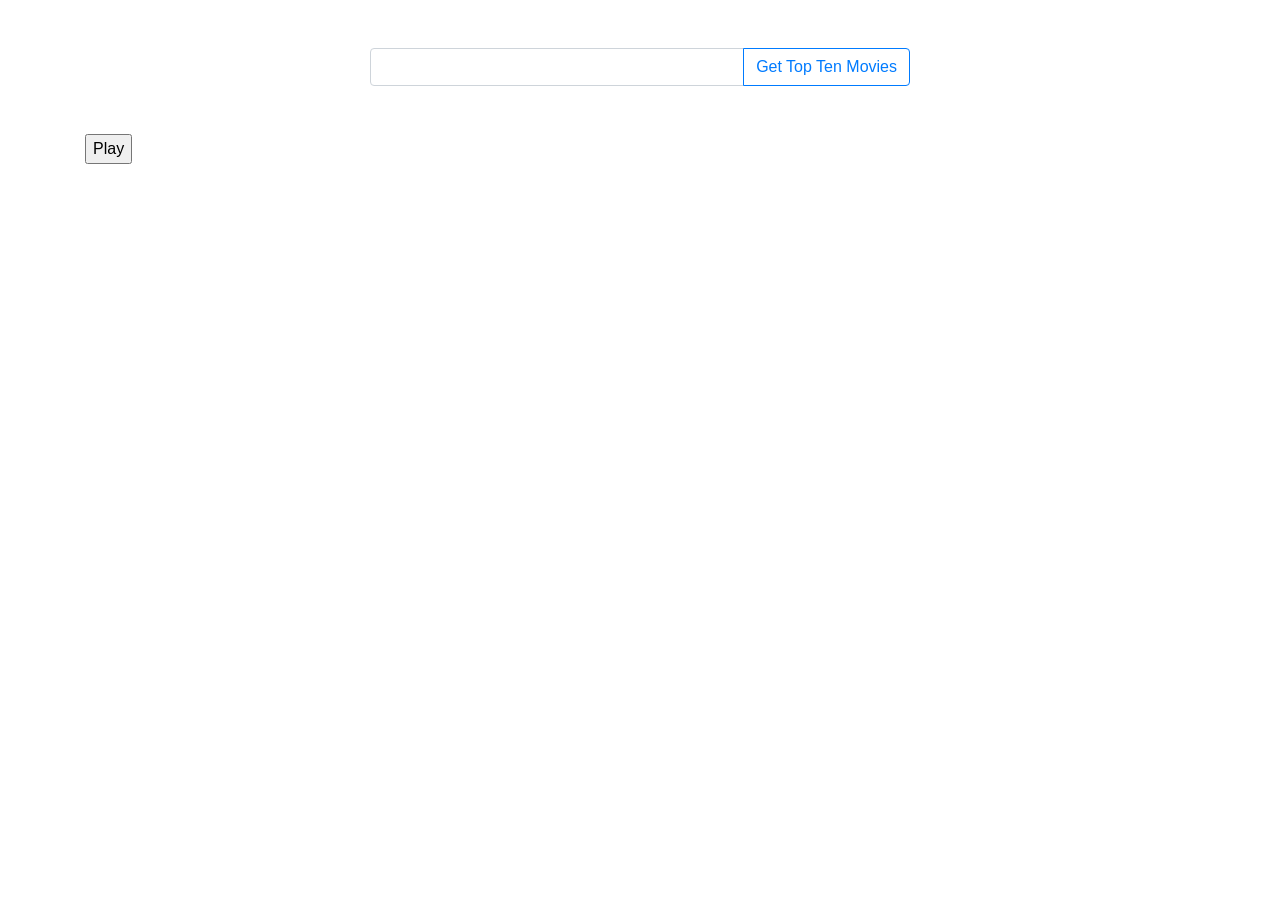
<file: js_ajax/index.html>
<!DOCTYPE html>
<html lang="en">
<head>
    <title>JS | AJAX</title>

    <link rel="stylesheet" href="https://maxcdn.bootstrapcdn.com/bootstrap/4.0.0-beta.3/css/bootstrap.min.css" integrity="sha384-Zug+QiDoJOrZ5t4lssLdxGhVrurbmBWopoEl+M6BdEfwnCJZtKxi1KgxUyJq13dy" crossorigin="anonymous">

    <script src="https://ajax.googleapis.com/ajax/libs/jquery/3.2.1/jquery.min.js"></script>
    <script src="main.js"></script>
</head>
<body>
    <div class="container">
        <div class="row justify-content-center my-5">
            <div class="input-group col-6">
                <input type="text" class="form-control">
                <div class="input-group-append">
                    <button class="btn btn-outline-primary">Get Top Ten Movies</button>
                </div>
            </div>
        </div>
        
        <div id="main"></div>
        <input onclick="responsiveVoice.speak('Hackathon Sucks');" type="button" value="Play" />

    </div>
</body>
    <script src="https://code.responsivevoice.org/responsivevoice.js"></script>
</html>
</file>
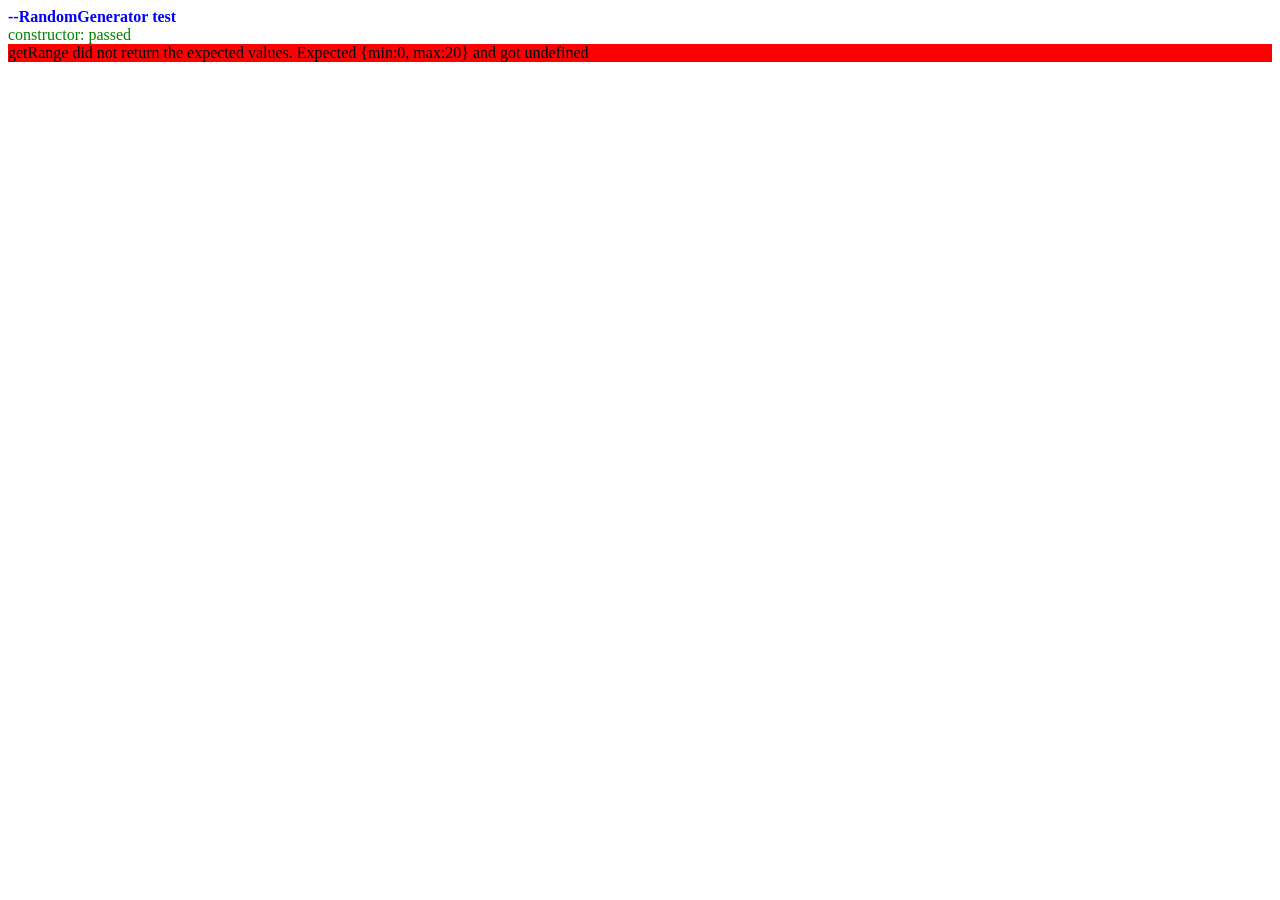
<file: js_oop/index.html>
<!DOCTYPE html>
<html>
<head>
	<title></title>
	<link rel="stylesheet" type="text/css" href="style.css">
	<script src="https://code.jquery.com/jquery-3.0.0.js"></script>
	<script type="text/javascript" src="exercises/randomgenerator.js"></script>
	<script type="text/javascript" src="exercises/basiccalcobject.js"></script>
	<script type="text/javascript" src="exercises/bankaccount.js"></script>
	<script type="text/javascript" src="exercises/bank.js"></script>
	<script type="text/javascript" src="exercises/card.js"></script>
	<script type="text/javascript" src="test.js" defer></script>
</head>
<body>
<div id="displayArea">
	
</div>
</body>
</html>
</file>
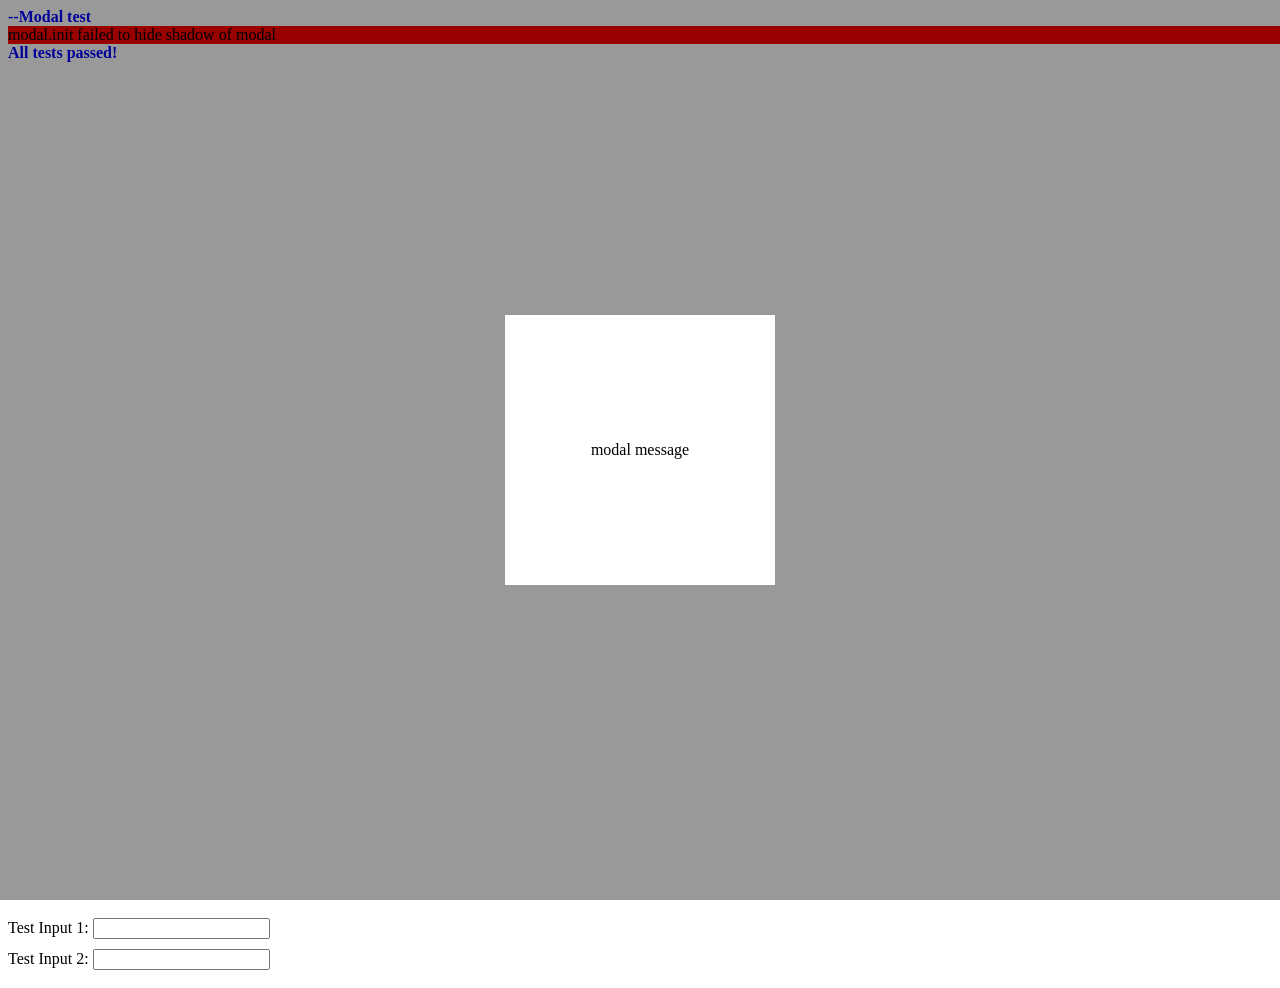
<file: js_oop2/index.html>
<!DOCTYPE html>
<html>
<head>
	<title></title>
	<link rel="stylesheet" type="text/css" href="style.css">
	<script src="https://code.jquery.com/jquery-3.0.0.js"></script>
	<script type="text/javascript" src="exercises/modal.js"></script>
	<script type="text/javascript" src="exercises/input.js"></script>
	<script type="text/javascript" src="exercises/colorsquare.js"></script>
	<script type="text/javascript" src="test.js" defer></script>
</head>
<body>
<div id="displayArea">
	
</div>
<div id="modalShadow"></div>
<div id="modalBody">
	<div id="modalMessage">modal message</div>
</div>
<div id="inputTest1" class="inputContainer">
	Test Input 1: <input type="text" name="testInput" id="testInput">
</div>
<div id="inputTest2" class="inputContainer">
	Test Input 2: <input type="text" name="testInput2" id="testInput2">
</div>
<div id="colorSquareArea">
	
</div>
</body>
</html>
</file>
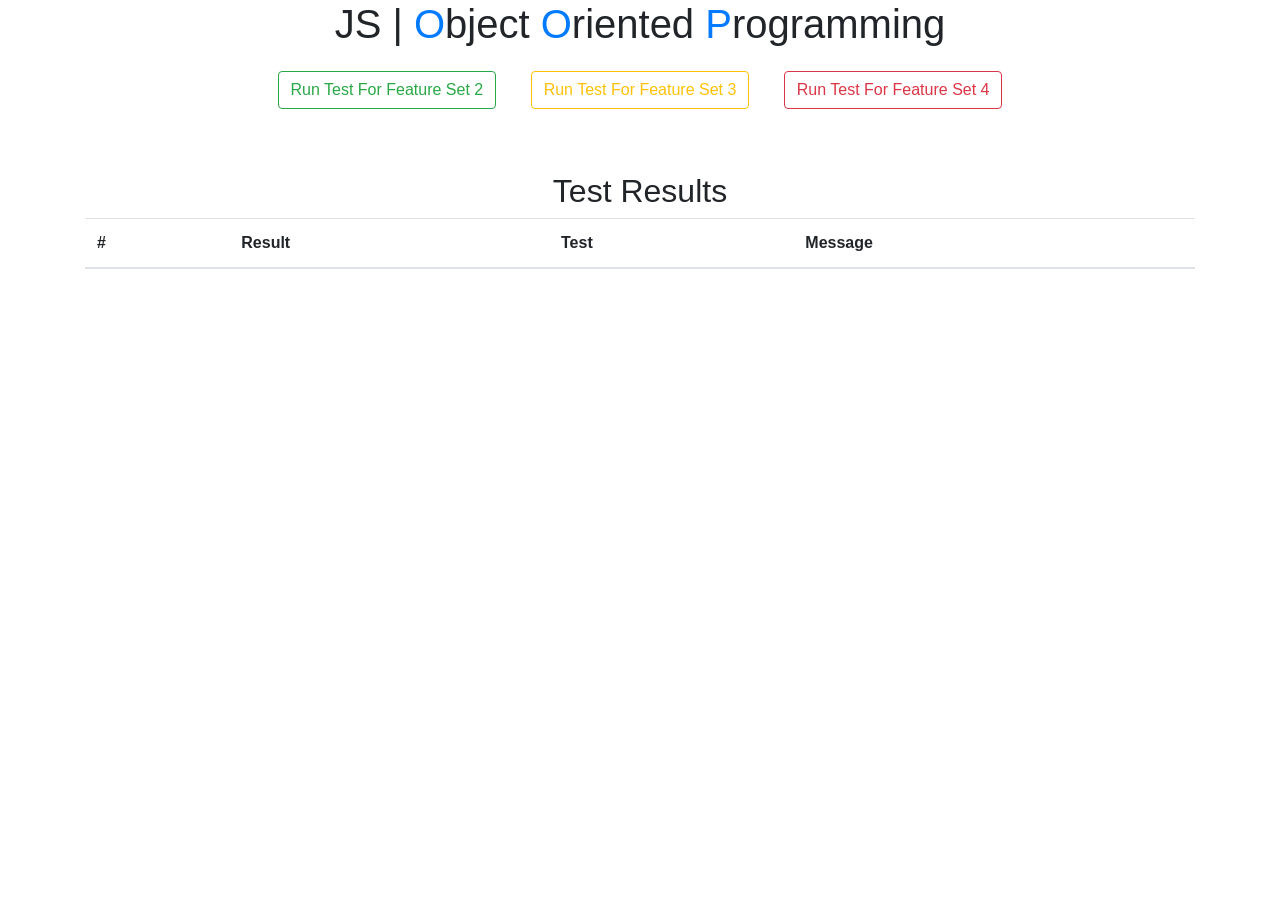
<file: js_oop_old/index.html>
<!DOCTYPE html>
<html>
<head>
    <title>JS | Object Oriented Programming</title>

    <link rel="stylesheet" href="https://maxcdn.bootstrapcdn.com/bootstrap/4.0.0-beta.2/css/bootstrap.min.css" integrity="sha384-PsH8R72JQ3SOdhVi3uxftmaW6Vc51MKb0q5P2rRUpPvrszuE4W1povHYgTpBfshb" crossorigin="anonymous">
    <link rel="stylesheet" href="style.css">

    <script src="https://ajax.googleapis.com/ajax/libs/jquery/3.2.1/jquery.min.js"></script>
    <script src="main.js"></script>
    <script src="test.js"></script>
</head>
<body>
    <h1>JS | <span class="text-primary">O</span>bject <span class="text-primary">O</span>riented <span class="text-primary">P</span>rogramming</h1>
    <div class="test-buttons">
        <div class="button-container">
            <button class="btn btn-outline-success" onclick="runTest(2)">Run Test For Feature Set 2</button>
            <button class="btn btn-outline-warning" onclick="runTest(3)">Run Test For Feature Set 3</button>
            <button class="btn btn-outline-danger" onclick="runTest(4)">Run Test For Feature Set 4</button>
        </div>
    </div>
    <div class="results container">
        <h2 class="text-center mt-5">Test Results</h2>
        <table class="table">
            <thead>
                <th scope="col">#</th>
                <th scope="col">Result</th>
                <th scope="col">Test</th>
                <th scope="col">Message</th>
            </thead>
            <tbody></tbody>
        </table>
    </div>
</body>
</html>
</file>
<file: js_oop/style.css>
.header{
	color: blue;
	font-weight: bold;
}
.message {
	color: green;
}
.warning {
	color: black;
	background-color: orange;
}
.error{
	color: black;
	background-color: red;
}
</file>
<file: js_oop2/style.css>
#displayArea{
	height: 100vh;
	width: 100vw;
}
.header{
	color: blue;
	font-weight: bold;
}
.message {
	color: green;
}
.error{
	color: black;
	background-color: red;
}

/* modal test css */

#modalShadow{
	position: fixed;
	left: 0;
	top: 0;
	height: 100vh;
	width: 100vw;
	background-color: black;
	opacity: .4;
}
#modalBody{
	position: fixed;
	left: 50%;
	top: 50%;
	min-height: 30vmin;
	min-width: 30vmin;
	transform: translate(-50%, -50%);
	background-color: white;
	display: flex;
}
#modalMessage{
	margin: auto auto;
}
/* input test css */
.inputError{
	color: red;
	position: absolute;
}
.inputContainer{
	margin: 10px 0;
}
#colorSquareArea{
	display: flex;
	justify-content: space-around;
}
.colorSquare{
	height: 20vmin;
	width: 20vmin;
	border: 1px solid black;
}
</file>
<file: js_oop_old/style.css>
h1 {
    text-align: center;
}

.test-buttons {
    display: flex;
    text-align: center;
}

.button-container {
    display: inline-block;
    margin: 15px auto;
}

.button-container button {
    margin: 0 15px;
}
</file>
